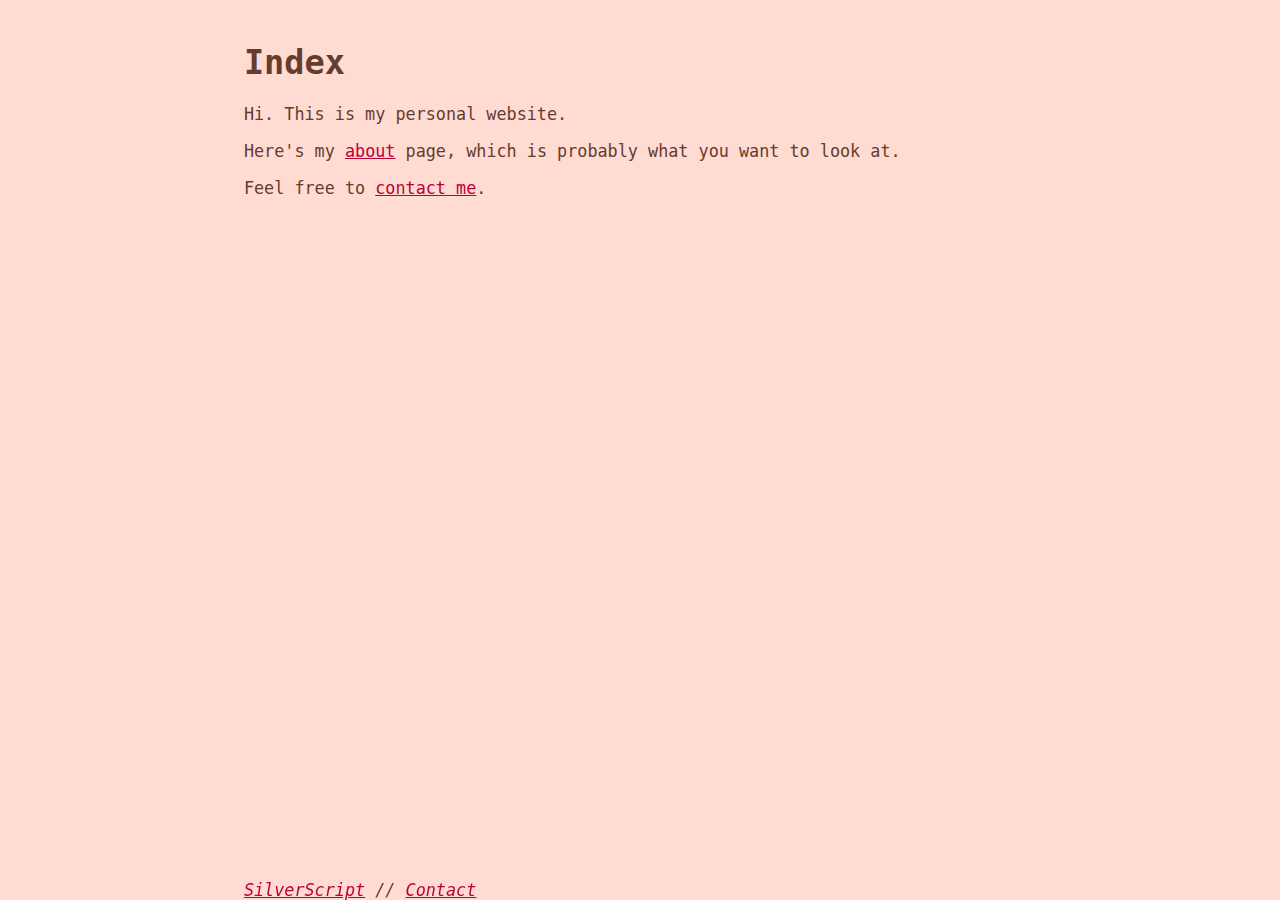
<file: index.html>
<!DOCTYPE html>
<html lang="en">
    <head>
        <title>silverscript.gay // index</title>
        <meta property="og:site_name" content="silverscript.gay // index">
        <meta property="og:title" content="SilverScript">
        <meta property="og:description" content="Landing page.">
        <meta name="theme-color" content="#ff99dd">
        <link rel="stylesheet" type="text/css" href="style.css">
        <link rel="shortcut icon" type="image/png" href="images/icon.png">
    </head>
    <body>
        <h1>Index</h1>
        <p>Hi. This is my personal website.</p>
        <p>Here's my <a href="/about.html">about</a> page, which is probably what you want to look at.</p>
        <p>Feel free to <a href="/contact.html">contact me</a>.</p>
        <address>
            <a href="/">SilverScript</a> // <a href="/contact.html">Contact</a>
        </address>
    </body>
</html>
</file>
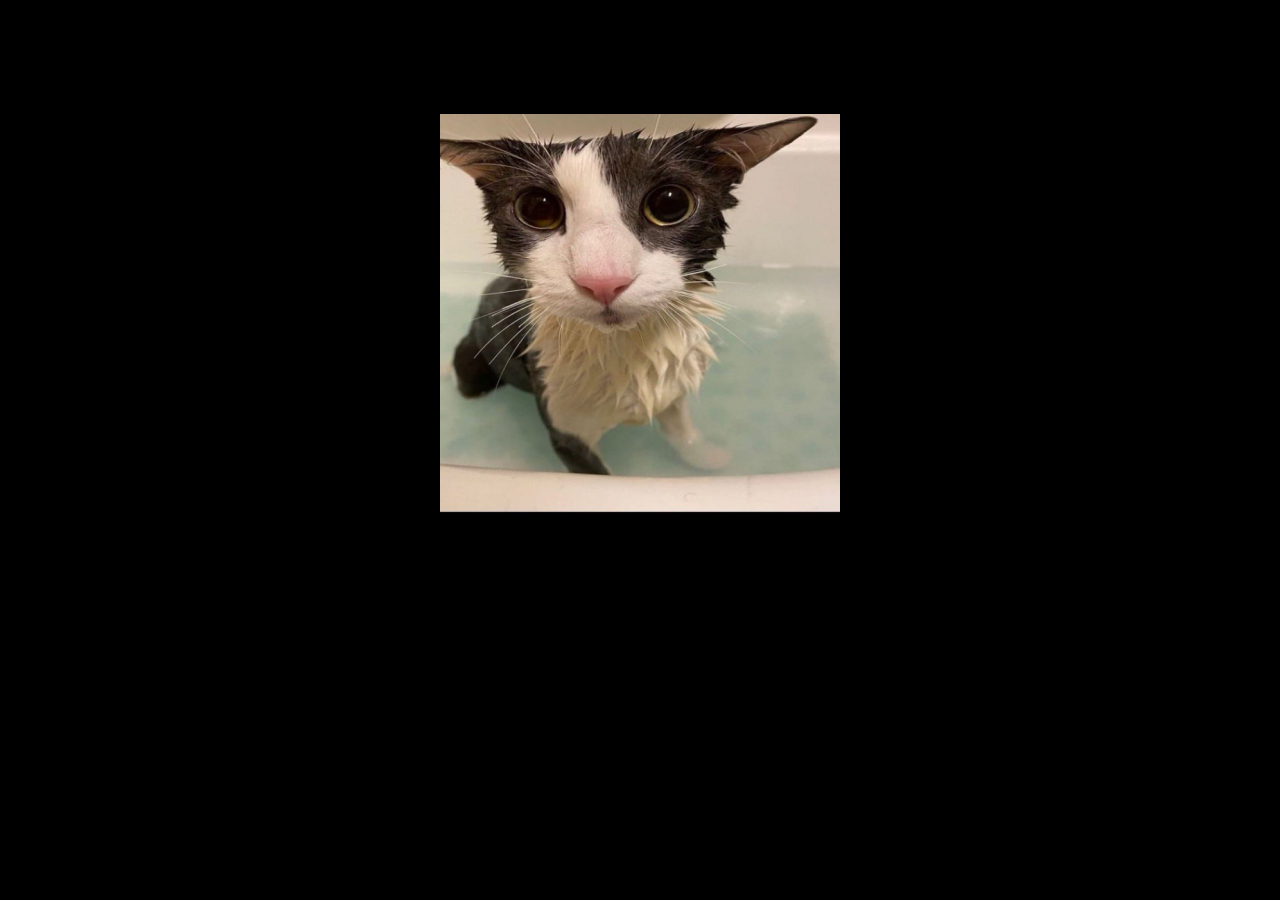
<file: docs/index.html>
<!DOCTYPE html>
<html>
  <head>
    <title>silverscript.gay</title>
    <link rel="stylesheet" href="style.css">
    <link rel="icon" type="image/x-icon" href="images/favicon.png">
    <meta property="og:title" content="silverscript.gay">
    <meta property="og:description" content="My Cool Website">
    <meta property="og:image" content="https://silverscript.gay/images/Wet%20Pussy.png">
    <meta property="og:image:type" content="image/png">
  </head>
  <body>
    <h1 style="text-align:center">My Cool And Awesoem WEbsite</h1>
    <p>Yeah</p>
    <img src="images/Wet Pussy.png">
    <p>Ermm... What The Scallop</p>
  </body>
</html>
</file>
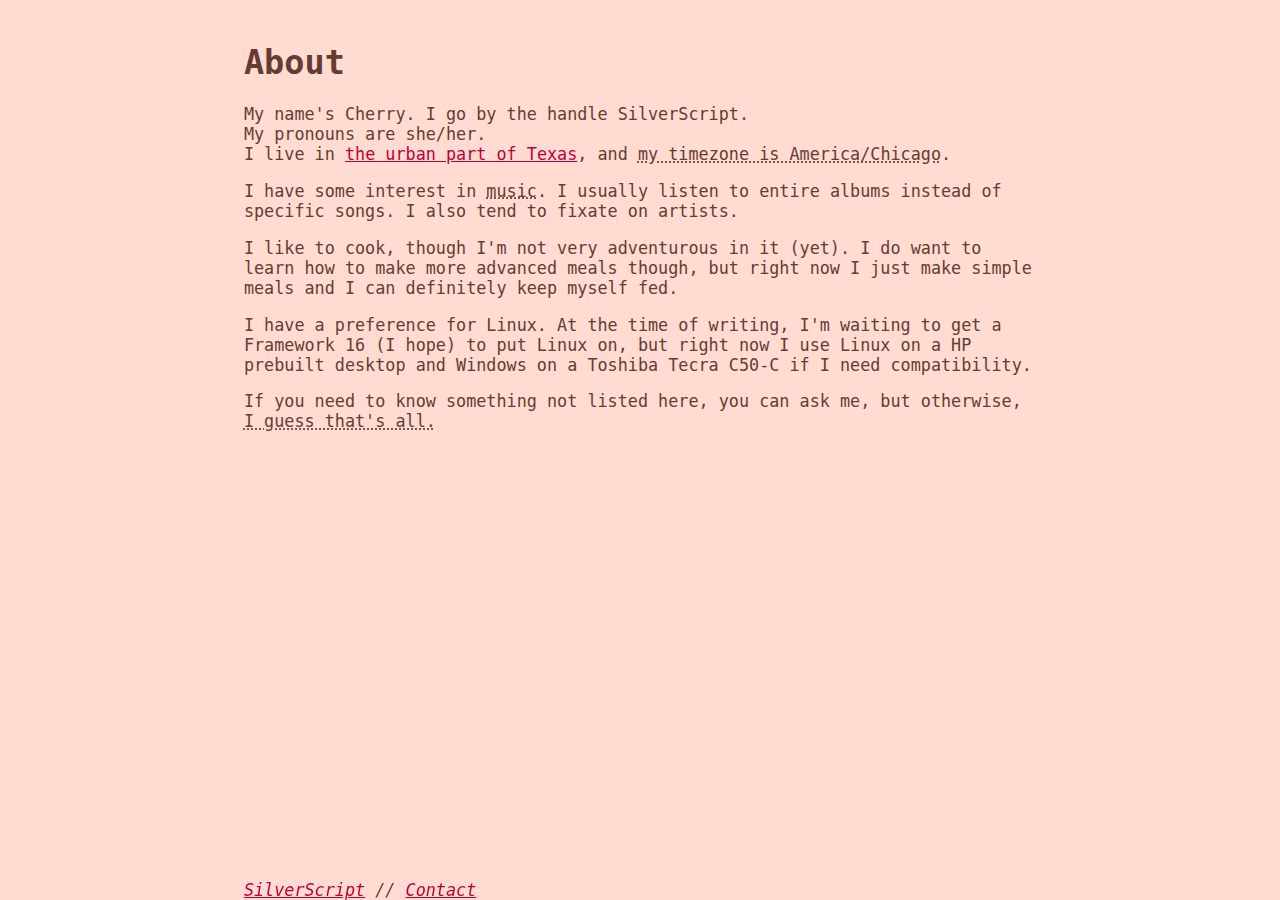
<file: about.html>
<!DOCTYPE html>
<html lang="en">
    <head>
        <title>silverscript.gay // about</title>
        <meta property="og:site_name" content="silverscript.gay // about">
        <meta property="og:title" content="SilverScript">
        <meta property="og:description" content="My about page.">
        <meta name="theme-color" content="#ff99dd">
        <link rel="stylesheet" type="text/css" href="style.css">
        <link rel="shortcut icon" type="image/png" href="images/icon.png">
    </head>
    <body>
        <h1>About</h1>
        <p>My name's Cherry. I go by the handle SilverScript.<br>
            My pronouns are she/her.<br>
            I live in <a href="https://en.wikipedia.org/wiki/Texas_Triangle">the urban part of Texas</a>, and <abbr title="Texas officially views Daylight Saving Time, and I don't know JavaScript, so I apologize for a non-exact time.">my timezone is America/Chicago</abbr>.</p>
        <p>I have some interest in <abbr title="Notably: Radiohead, Depeche Mode, Pendulum, and some others.">music</abbr>. I usually listen to entire albums instead of specific songs. I also tend to fixate on artists.</p>
        <p>I like to cook, though I'm not very adventurous in it (yet). I do want to learn how to make more advanced meals though, but right now I just make simple meals and I can definitely keep myself fed.</p>
        <p>I have a preference for Linux. At the time of writing, I'm waiting to get a Framework 16 (I hope) to put Linux on, but right now I use Linux on a HP prebuilt desktop and Windows on a Toshiba Tecra C50-C if I need compatibility.</p>
        <p>If you need to know something not listed here, you can ask me, but otherwise, <abbr title="If you know me, maybe suggest something?">I guess that's all.</abbr></p>
        <address>
            <a href="/">SilverScript</a> // <a href="/contact.html">Contact</a>
        </address>
    </body>
</html>
</file>
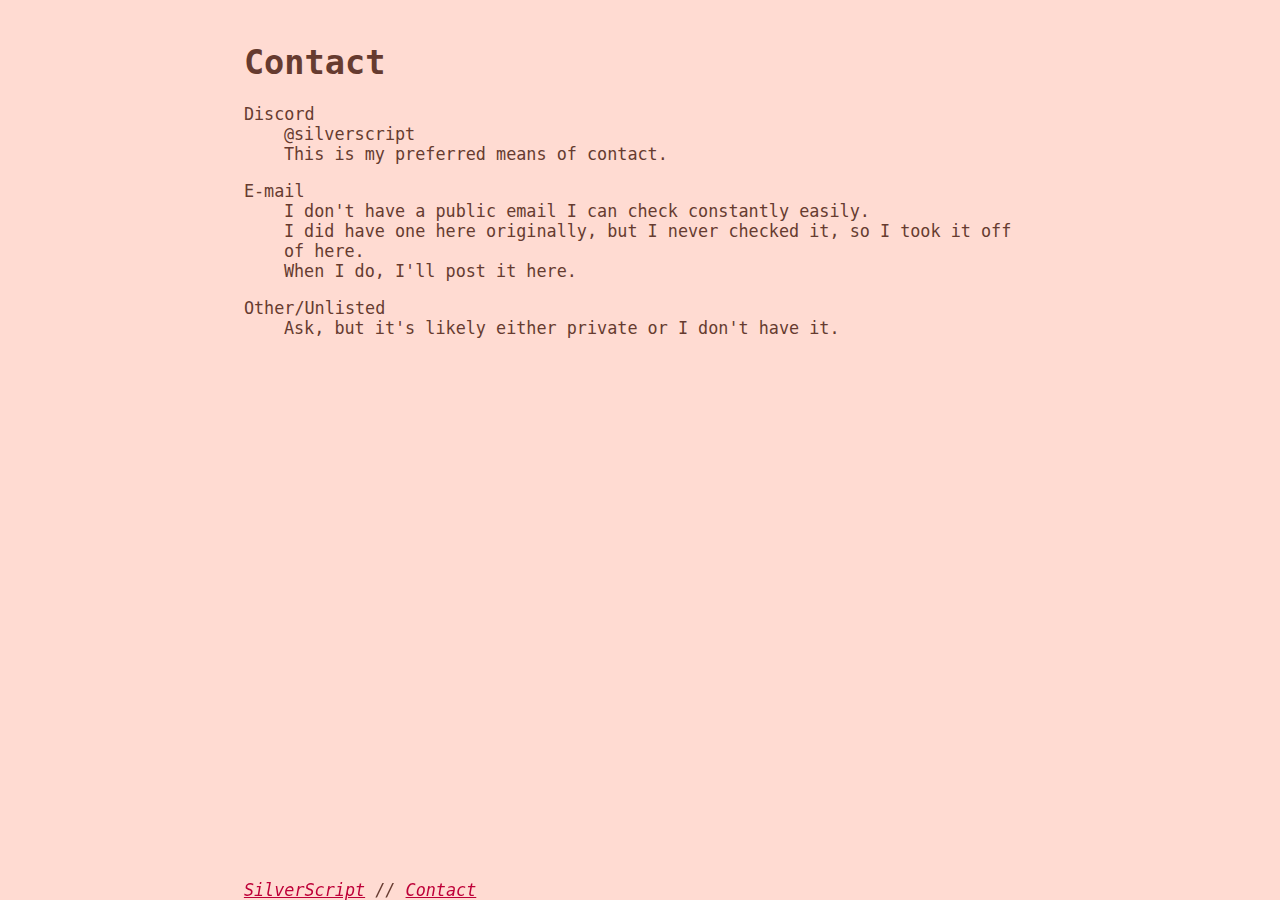
<file: contact.html>
<!DOCTYPE html>
<html lang="en">
    <head>
        <title>silverscript.gay // contact</title>
        <meta property="og:site_name" content="silverscript.gay // contact">
        <meta property="og:title" content="SilverScript">
        <meta property="og:description" content="My contact information.">
        <meta name="theme-color" content="#ff99dd">
        <link rel="stylesheet" type="text/css" href="style.css">
        <link rel="shortcut icon" type="image/png" href="images/icon.png">
    </head>
    <body>
        <h1>Contact</h1>
        <dl>
            <dt>Discord</dt>
            <dd>
                @silverscript<br>
                This is my preferred means of contact.
            </dd>
            <dt>E-mail</dt>
            <dd>
                I don't have a public email I can check constantly easily.<br>
                I did have one here originally, but I never checked it, so I took it off of here.<br>
                When I do, I'll post it here.
            </dd>
            <dt>Other/Unlisted</dt>
            <dd>
                Ask, but it's likely either private or I don't have it.
            </dd>
        </dl>
        <address>
            <a href="/">SilverScript</a> // <a href="/contact.html">Contact</a>
        </address>
    </body>
</html>
</file>
<file: style.css>
:root {
	--bgcolor: #000000;
	--fgcolor: #999999;
	--linkcolor: #ff99dd;
	--visitedcolor: #ff33bb;
}

@media (prefers-color-scheme: light) {
	:root {
        --bgcolor: #FFDBD2;
        --fgcolor:    #663b30;
        --linkcolor: #be0038;
        --visitedcolor: #88512f;
    }
}

html {
	background-color: var(--bgcolor);
	color: var(--fgcolor);
	max-width: 80ch;
	padding: 2ch;
	margin: auto;
	margin-bottom: 4ex;
	font-family: monospace;
	font-size: 1.05rem;
}

a:link {
	color: var(--linkcolor);
}

a:visited {
	color: var(--visitedcolor);
}

dd + dt {
	margin-top: 1em;
}

address {
	display: block;
	background-color: var(--bgcolor);
	position: fixed;
	bottom: 0;
	width: 80ch;
}

pre > code {
	display: block;
	width: 80ch;
	outline: thin solid #777777;
	overflow: scroll;
}
</file>
<file: docs/style.css>
body {
    background: black
}
section {
    color: white;
    border-radius: 1em;
    padding: 1em;
    position: absolute;
    top: 50%;
    left: 50%;
    margin-right: -50%;
    transform: translate(-50%, -50%)
}
img {
    max-width: 100%;
    display: block;
    margin: .75em auto;
}
</file>
